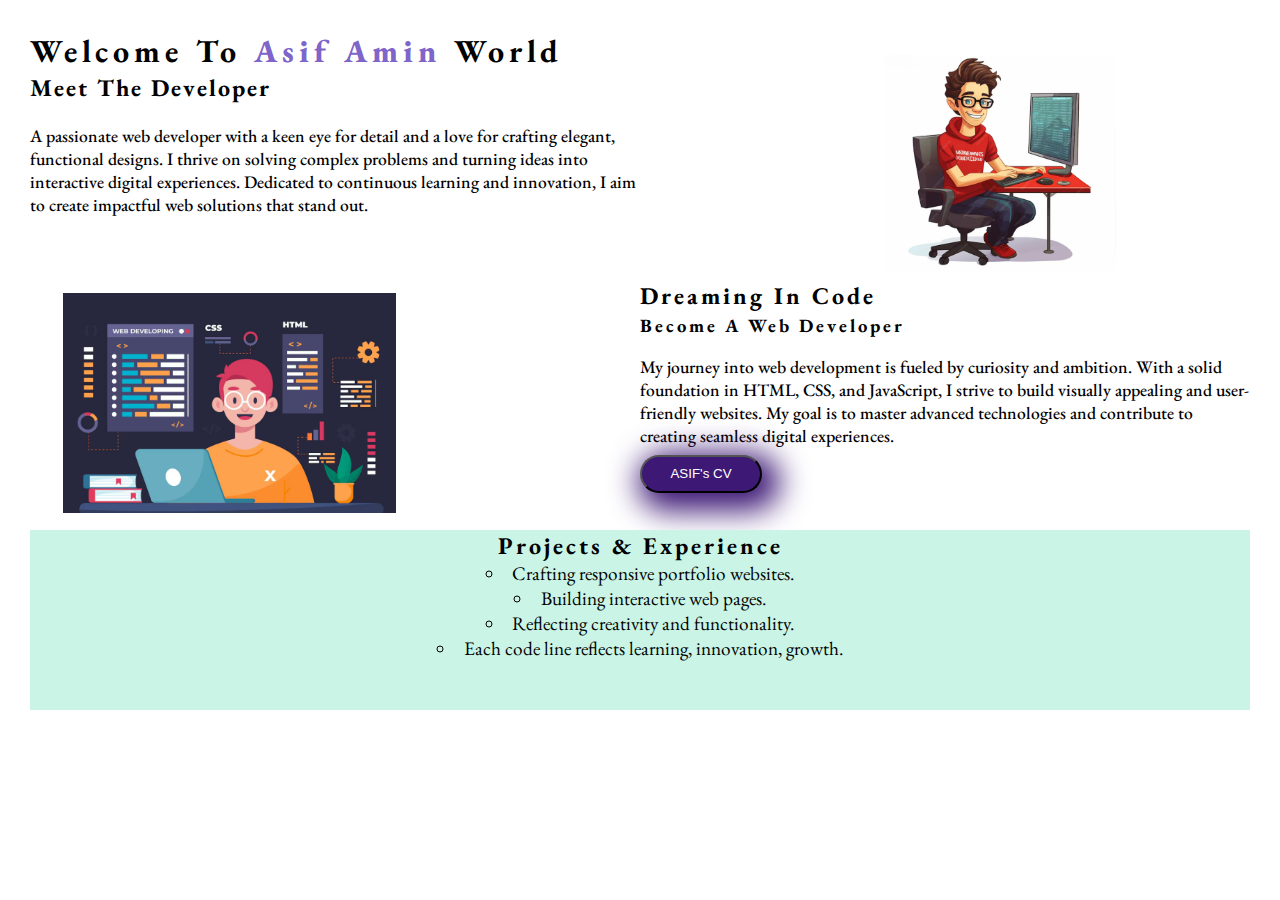
<file: index.html>
<!DOCTYPE html>
<html lang="en">
<head>
    <meta charset="UTF-8">
    
    <meta name="viewport" content="width=device-width, initial-scale=1.0">
    <link rel="shortcut icon" href="download-removebg-preview.png" type="image/x-icon">
    <meta name="description" content="its Asif Amin portfolio">
    <title>Asif's Portfolio</title>
    <link rel="shortcut icon" href="download.png" type="image/x-icon">
    <link rel="stylesheet" href="mp.css">
    <link rel="preconnect" href="https://fonts.googleapis.com">
<link rel="preconnect" href="https://fonts.gstatic.com" crossorigin>
<link href="https://fonts.googleapis.com/css2?family=EB+Garamond:ital,wght@0,400..800;1,400..800&display=swap" rel="stylesheet">

<link rel="stylesheet" media="screen and (max-width: 1024px)" href="tab.css">
<link rel="stylesheet" media="screen and (max-width: 630px)" href="mobile.css">






</head>
<body>
<div class="fullpf">

<div class="left">

    <h1>Welcome To <span style="font-weight: bolder; color: #5531b8c5;">Asif Amin </span>World</h1>
    <h2>Meet The Developer</h2> <br>
    <img src="1.png" height="220px">
    <div class="info1">
        <p>A passionate web developer with a keen eye for detail and a love for crafting elegant, functional designs. I thrive on solving complex problems and turning ideas into interactive digital experiences. Dedicated to continuous learning and innovation, I aim to create impactful web solutions that stand out.</p>
    
    </div><!--info1-->
    




</div><!--left-->


<div class="right">
    <h2>Dreaming In Code</h2>
    <h3>Become A Web Developer</h3> <br>
    <img src="2.png" height="220px">



    <div class="info2">
        <p>My journey into web development is fueled by curiosity and ambition. With a solid foundation in HTML, CSS, and JavaScript, I strive to build visually appealing and user-friendly websites. My goal is to master advanced technologies and contribute to creating seamless digital experiences.</p>
    
    </div><!--info2-->

    <button class="btn"> ASIF's CV</a></button>
   

   <!--  <a href="/cv.html"> -->




</div><!--right-->








<div class="last">

<h2>Projects & Experience</h2>
<ol>

<li>Crafting responsive portfolio websites.</li>
<li>Building interactive web pages.</li>
<li> Reflecting creativity and functionality.</li>
<li>Each code line reflects learning, innovation, growth.</li>



</ol>



</div><!--last-->















</div><!--fullpf-->

<script src="mp.js"></script>
    
    
</body>
</html>
</file>
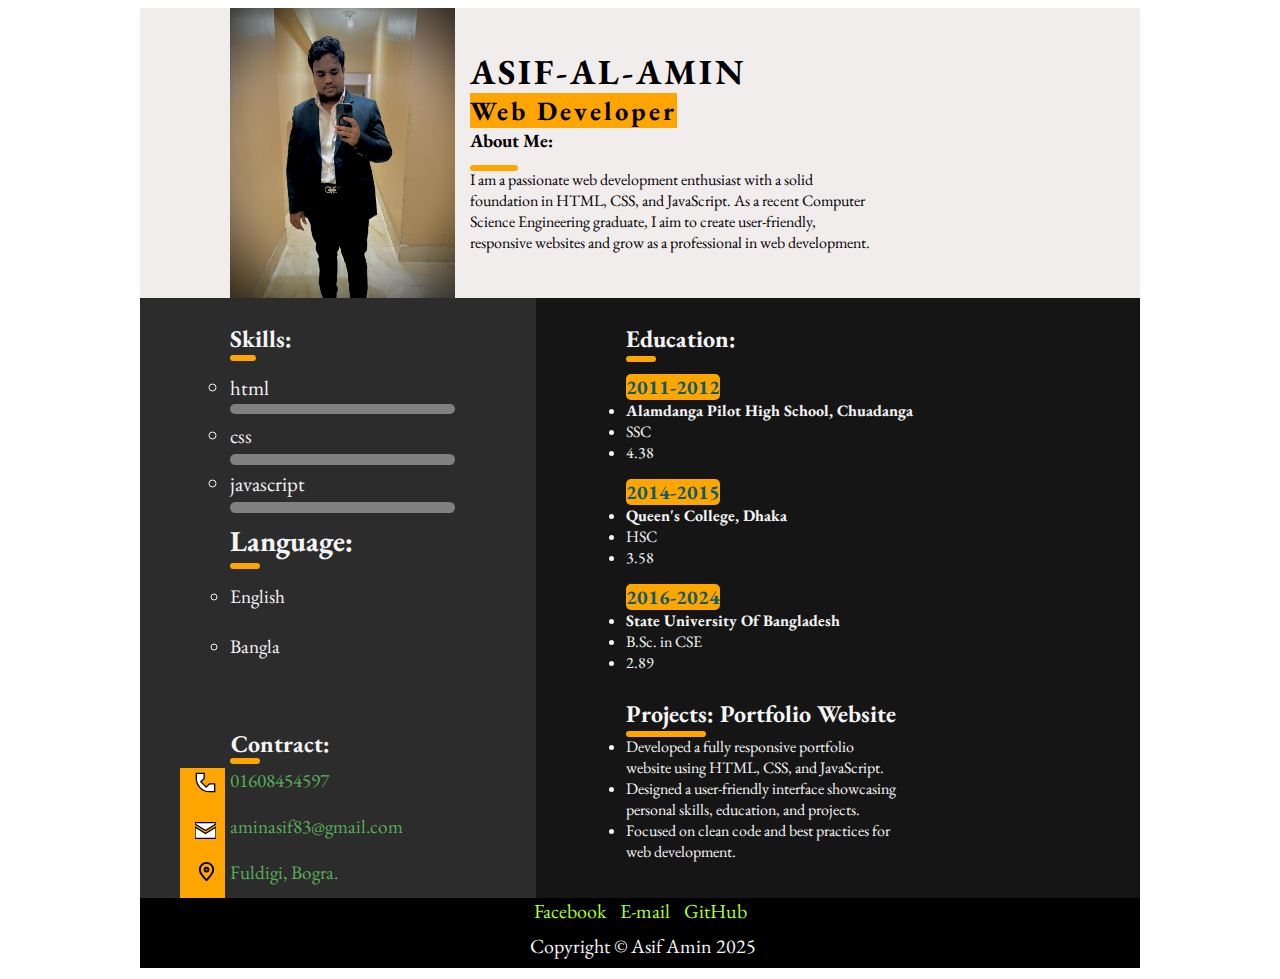
<file: cv.html>
<!DOCTYPE html>
<html lang="en">
<head>
    <meta charset="UTF-8">
    <meta name="viewport" content="width=device-width, initial-scale=1.0">
    <meta name="description" content="its Asif Amin cv">
    <title>Asif's CV</title>
    <link rel="preconnect" href="https://fonts.googleapis.com">
<link rel="preconnect" href="https://fonts.gstatic.com" crossorigin>
<link href="https://fonts.googleapis.com/css2?family=EB+Garamond:ital,wght@0,400..800;1,400..800&family=Playfair+Display:ital,wght@0,400..900;1,400..900&display=swap" rel="stylesheet">
    
    <link rel="stylesheet" href="cv.css">

    <link rel="stylesheet" media="screen and (max-width: 1440px)" href="laptop.css">

    <link rel="stylesheet" media="screen and (max-width: 791px)" href="tabcv.css">

     <link rel="stylesheet" media="screen and (max-width: 622px)" href="tab1.css">


    <link rel="stylesheet" media="screen and (max-width: 561px)" href="mobilecv.css">

    <style>
        /*for mobile*/
/*media*/


/*media*/






 /*for laptop */









    </style>
</head>
<body>
<div class="fullcv">

<div class="up">
    <img class="pi1" src="me.jpg" alt="">

    <div class="name">

        <h1>ASIF-AL-AMIN</h1>
        <h2>Web Developer</h2>



    </div><!--name-->

    <div class="aboutme">

        <h3>About Me:</h3>
        <hr class="hr">
<p>I am a passionate web development enthusiast with a solid foundation in HTML, CSS, and JavaScript. As a recent Computer Science Engineering graduate, I aim to create user-friendly, responsive websites and grow as a professional in web development.</p>

    </div><!--aboutme-->


</div><!--up-->


<div class="twoside">





<div class="left">

<div class="skills">
<h2>Skills:</h2>
<hr class="hr1">
<ol>
    <li class="s1">html</li><br>
    <li class="s2">css</li><br>
    <li class="s3">javascript</li>


</ol>




</div><!--skills-->



<div class="language">

<h2>Language:</h2>
<hr class="hr2">
<ol>
    <li>English</li><br>
    <li>Bangla</li>
    


</ol>




</div>




    <div class="contract">
<h2>Contract:</h2>
<hr class="hr2">

<div class="vr">
    <img class="pl" src="phone-svgrepo-com.svg" height="21px">
    <img class="el" src="email.svg" height="21px">
    <img class="ll" src="location-pin-alt-1-svgrepo-com (1).svg" height="23px"> 

</div><!--vr-->
<div class="cinfo">
<a id="c1" href="tel: 01608454597">01608454597</a><br> <br>
<a id="c1" href="mailto: aminasif83@gmail.com">aminasif83@gmail.com</a> <br> <br>
<a id="c1" href="https://maps.app.goo.gl/6Rnybbk6P1kqwzWR6">Fuldigi, Bogra.</a>
</div><!--cinfo-->
</div><!--contract-->

</div><!--left-->

<div class="right">
<div class="education">
<h2>Education:</h2>
<hr class="hr2">
<ol>
<li style="font-weight: bold; font-size: 20px;  background-color: orange; display: inline; color: #0d5a6d; border-radius: 5px;">2011-2012</li>
       <li style="font-weight: bold;">Alamdanga Pilot High School, Chuadanga</li>
       <li>SSC</li>
       <li>4.38</li>
    </ol> 


    <ol>
        <li style="font-weight: bold;font-size: 20px; background-color: orange; display: inline; color: #0d5a6d;border-radius: 5px;">2014-2015</li>
        <li style="font-weight: bold;">Queen's College, Dhaka</li>
        <li>HSC</li>
        <li>3.58</li>


    </ol> 


   <ol>
    <li style="font-weight: bold;font-size: 20px;  background-color: orange; display: inline; color: #0d5a6d;border-radius: 5px;">2016-2024</li>
    <li style="font-weight: bold;">State University Of Bangladesh</li>
    <li>B.Sc. in CSE</li>
    <li>2.89</li>


   </ol>

    <!--<hr class="hr3">-->
  



</div><!--education-->


<div class="projects">
<h2>Projects: Portfolio Website</h2>

    <hr class="hr3">
    <ol>

<li>Developed a fully responsive portfolio website using HTML, CSS, and JavaScript.</li>
<li>Designed a user-friendly interface showcasing personal skills, education, and projects.</li>
<li>Focused on clean code and best practices for web development.</li>
    </ol>



</div>

</div><!--right-->

</div><!--2side-->


<div class="last">

    <a href="https://www.facebook.com/aminasif83/">Facebook</a>
    <a href="mailto: aminasif83@gmail.com">E-mail</a> 
    <a href="https://github.com/asifamin502">GitHub</a>
    <div class="last1">
    <p>Copyright &copy; Asif Amin 2025</p>
    </div>
    

</div><!--last-->





</div><!--full cv-->




   



    
    
</body>
</html>
</file>
<file: mp.css>
*{
    padding: 0;
    margin: 0;
    box-sizing: border-box;
}


body{
    font-family: "EB Garamond", serif;
    
    
    
}

.fullpf{
    
   
    margin: 30px 30px;
    
    
}

.left{
position: relative;

height: 250px;
width: 100%;


}

.left > h1{
letter-spacing: 5px;


}


.left > h2{
    letter-spacing: 2px;





}


.left > img{

position: absolute;
left: 70% ;
top: 10%;





}

.info1{
width: 50%;
font-size: 1.1rem;
font-weight: 500;
position: absolute;



}






.right{
    position: relative;
    
    height: 250px;
    width: 100%;



}



.right > h2{

    position: absolute;
    left: 50%;

    
}


.right > h3{

    position: absolute;
    left: 50%;
    top: 13%;

    
}



.right > h2,h3{

   letter-spacing: 3px;
   

    
}

.right > img{
    position: absolute;
    right: 70%;
    top: 5%;
}


.info2{
    width: 50%;
    font-size: 1.1rem;
    font-weight: 500;
    position: absolute;
    left: 50%;
    top: 30%;
    


}

button{
position: absolute;
top: 70%;
left: 50%;
width: 10%;
height: 15%;
background-color: rgb(61, 24, 117);
color: white;
border-radius: 20px;
box-shadow: 8px 8px 30px 10px rgb(61, 24, 117);
cursor: no-drop;


}

.btn > a{
    text-decoration: none;
    color: aliceblue;
}


.last{
    position: relative;
    background-color: rgb(201, 244, 230);
    height: 180px;
    width: 100%;
   



}


.last > h2{
    letter-spacing: 3px;
    text-align: center;
    


}

.last ol{
    list-style-type: circle;
    text-align: center;
    font-weight: 400;
    font-size: 1.2rem;
    list-style-position: inside;
}
</file>
<file: tab.css>
div.fullpf {
    div.left {
      h1 {
        span {
  
        }
      }
  
      h2 {
  
      }
  
      br {
  
      }
  
      img {
        height: 180px;
        top: 35px;
  
      }
  
      div.info1 {
        p {
  
        }
      }
  
      undefined {
  
      }
    }
  
    undefined {
  
    }
  
    div.right {
      top: 40px;
      h2 {
  
      }
  
      h3 {
  
      }
  
      br {
  
      }
  
      img {
        height: 180px;
        left: 10px;
  
      }
  
      div.info2 {
        p {
  
        }
      }
  
      undefined {
  
      }
  
      button {
        top: 100%;
        width: 100px;
  
      }
    }
  
    div.last {
        top:120px;
      h2 {
  
      }
  
      ol {
        li {
  
        }
      }
    }
  }
  
  undefined {
  
  }
</file>
<file: mobile.css>
div.fullpf {
  max-width: 100%;
margin: 10%;


  div.left {
    h1 {
      letter-spacing: 3px;
font-size: 0.8rem;
      span {

      }
    }

    h2 {
      letter-spacing: 1.5px;
      font-size: 0.6rem;
    

    }

    br {

    }

    img {
      height:80px ;

    }

    div.info1 {
      top: 15%;
      p {

        width: 100%;
        font-size: 0.5rem;
        font-weight: 500;

      }
    }

    undefined {

    }
  }

  undefined {

  }

  div.right {

    position: absolute;
        top: 22%;
        left: 5px;
    h2 {

      letter-spacing: 1.5px;
      font-size: 0.6rem;

    }

    h3 {

      letter-spacing: 1.5px;
      font-size: 0.6rem;
      top: 6%;


    }

    br {

    }

    img {
      height:80px ;
        top: 1px;

    }

    div.info2 {
      top: 15%;
      p {

        width: 70%;
            font-size: 0.5rem;
            
            font-weight: 500;

      }
    }

    undefined {

    }

    button.btn {
      top: 130px;
      width: 60px;
      height: 25px;
      font-size: 0.5rem;
      box-shadow: 3px 3px 5px rgb(61, 24, 117);

    }
  }

  div.last {
    height: 80px;
        top: 70px;
        right: 25px;
    h2 {

      letter-spacing: 3px;
        text-align: center;
        font-size: 0.8rem;
      }

    }

    ol {
      font-size: 0.6rem;
      li {

      }
    }
  }


undefined {

}
</file>
<file: cv.css>
*{
    padding: 0;
    margin 0;
    box-sizing: border-box;
}

::selection{
    color: orangered;
    background-color: black;
}

body{
    font-family: "EB Garamond", serif;
  font-optical-sizing: auto;
  font-weight: <weight>;
  font-style: normal;




}



.fullcv{
    max-width: 1000px;
    margin: 0 auto;
    
    height: 750px ;
    





}



.name{
position: absolute;
left: 330px;
bottom: 180px;

font-size: 1.1rem;
letter-spacing: 3px;

    
}

.name > h1{
  font-size: 2.2rem;  


}

.name h2{
background-color: orange;
display: inline;
position: absolute;
top: 45px;



}

.aboutme{
    position: absolute;
width:40%;
font-size: 1rem;
left: 330px;
height: 10vh;
top: 140px;



}


.aboutme > h3{

position: absolute;
bottom: 40px;



}

.aboutme > p{
    position: absolute;
    top: 5px;
}

.aboutme .hr{
    
   
    border: 3px solid orange;
    border-radius: 5px;
    position: absolute;
    top: 9px;
    width: 12%;
    
}




.up{
height: 290px;
width: 100%;
position: relative;
background-color: rgb(242, 237, 237);
display: flex;
flex-direction: row;


}

.pi1{

    height: 290px;
    max-width: 225px;
    position: absolute;
    left: 90px;
    

}


.twoside{
    display: flex;
    
}






.left{
  width: 40%;
  height: 600px;
  background-color: rgba(0, 0, 0, 0.829);
position: relative;
padding: 5px;
}

.contract{
color: whitesmoke;
position: absolute;
top: 400px;
left: 90px;




}


.contract > h2{
position: absolute;
top: 10px;
left: 1px;



}
.cinfo{
    position: absolute;
    top: 70px;
}

.cinfo > a{
color: rgb(88, 175, 88);
text-decoration: none;
font-size: 1.2rem;


}

.contract:hover{
    color: rgb(93, 138, 25);
    
    
    
    }

    .cinfo > a:hover{
        color: whitesmoke;
    }

.hr1{
    border: 3px solid orange;
    border-radius: 5px;
    position: absolute;
    top: 44px;
    width: 35%;
}

.hr2{
    border: 3px solid orange;
    border-radius: 5px;
    position: absolute;
    top: 52px;
    width: 30px;
   
}


.vr{
    width: 45px;
    height: 130px;
    background-color: orange;
    position: absolute;
    top: 70px;
    right: 5px;
    display: flex;
    flex-direction: column;
    
}

.vr > .pl{
    position: absolute;
    bottom: 105px;
    left: 15px; 
 }

.vr > .el{
   position: absolute;
   bottom: 57px;
   left: 15px; 
}

.vr > .ll{
    position: absolute;
    bottom: 15px;
    left: 15px;


}



.skills{

    color: whitesmoke;
    position: absolute;
    top: 5px;
    left: 90px;
    


}

.skills .s1::before{
    content: '';
    position: absolute;
    top: 48%;
    background-color: gray;
    height: 5%;
    width: 300%;
    border-radius: 10px;
}

.skills .s1::after{
    content: '';
    position: absolute;
    top: 48%;
    left: 0%;
    background-color: yellow;
    height: 5%;
    width: 0;
    border-radius: 10px;

    animation-timing-function: linear;
    
    animation-duration: 3s;
    animation-iteration-count: 2;

    animation-name: ani; 
    animation-fill-mode: forwards;
    
   
    
    
}


.skills .s2::before{
    content: '';
    position: absolute;
    top: 72%;
    background-color: gray;
    height: 5%;
    width: 300%;
    border-radius: 10px;
}

.skills .s2::after{
    content: '';
    position: absolute;
    top: 72%;
    left: 0%;
    background-color: yellow;
    height: 5%;
    width: 0;
    border-radius: 10px;
   
   
    animation-timing-function: linear;
    
    

    animation-name: ani2; 
    animation-fill-mode: forwards;

    animation-duration: 3s;
    animation-iteration-count: 2;
    

    

}


.skills .s3::before{
    content: '';
    position: absolute;
    top: 95%;
    background-color: gray;
    height: 5%;
    width: 300%;
    border-radius: 10px;
}

.skills .s3::after{
    content: '';
    position: absolute;
    top: 95%;
    left: 0%;
    background-color: yellow;
    height: 5%;
    
   


    width: 0;
    border-radius: 10px;

    animation-timing-function: linear;
    
    animation-duration: 3s;

    animation-name: ani3; 
    animation-fill-mode: forwards;

    
    animation-iteration-count: 2;

}



@keyframes ani {

  0%{
width: 0%;
  }
  100%{
    width: 290%;
  }
  

    
}

@keyframes ani2 {

    0%{
  width: 0%;
    }
    100%{
      width: 260%;
    }
    
  
      
  }

  @keyframes ani3 {

    0%{
  width: 0%;
    }
    100%{
      width: 150%;
    }
    
  
      
  }




.skills li{

list-style-type: circle;
font-size: 1.3rem;

}

.skills:hover{
color: greenyellow;



}


.language{
    color: whitesmoke;
    position: absolute;
    top: 200px;
    left: 90px;
    font-size: 1.2rem;



}

.language .hr2{
    position: absolute;
    top: 55px;
}

.language li{
    list-style-type: circle;




}

.language:hover{
color: greenyellow;



}






.right{

    width: 61%;
    height: 600px;
    background-color: rgba(0, 0, 0, 0.918);
position: relative;
color: whitesmoke;

}

.education{
    
   
    position: absolute;
    top: 5px;
    left: 90px;
    font-size: 1rem;



}

.education .hr2{
position: absolute;
top: 45px;

}


.education  ol{
list-style-type: disc;


}

.education :hover{
color: greenyellow;

}


.projects{
position: absolute;
top: 380px;
left: 90px;


    
}

    

.projects > ol{
    list-style-type: disc;
    position: absolute;
    top: 60%;
}


.hr3{
    
        border: 3px solid orange;
        border-radius: 5px;
        position: absolute;
        top: 45px;
        width: 80px;
       
    
}

.projects:hover{
    color: greenyellow;
    
    }



.last{
    height: 70px;
    background-color: black;
    position: relative;
    text-align: center;
    margin: 0 auto;
    font-size: 20px;
    color: whitesmoke;

}

.last a{

    color: greenyellow;
    text-decoration: none;
    padding: 5px 5px;

}

.last1{
position: absolute;
top: 15px;
left: 390px;

}

.last:hover{
    color: whitesmoke;
    
    }
    .last1 :hover{
        color: greenyellow;
        
        }
</file>
<file: laptop.css>
.aboutme > h3{
        bottom: 74%;
        
    }
    
    .last1{
    
    left: 39%;
    }
</file>
<file: tabcv.css>
/*for tab */

    .aboutme > h3{
        bottom: 74%;
        
    }
    





    
    .skills .s1::before{
            width: 150%;
            top: 50%;
        }
        
        .skills .s1::after{
            width: 0;
            top: 50%;
        }
    
        .skills .s2::before{
            width: 150%;
            top: 70%;
        }
    
        .skills .s2::after{
            width: 0;
            top: 70%;
        }
    
        .skills .s3::before{
            width: 150%;
            top: 95%;
        }
    
        .skills .s3::after{
            width: 0;
            top: 95%;
        }
    
        @keyframes ani {
    
    0%{
    width: 0%;
    }
    100%{
      width: 135%;
    }
    
    
      
    }
    
    
    
    @keyframes ani2 {
    
    0%{
    width: 0%;
    }
    100%{
      width: 110%;
    }
    
    
      
    }
    
    
    @keyframes ani3 {
    
    0%{
    width: 0%;
    }
    100%{
      width: 70%;
    }
    
    
      
    }
    
    
    
    
    
    
    .last1{
    
    left: 35%;
    }
    
    /*media*/
</file>
<file: tab1.css>
div.fullcv {
    div.up {
      img.pi1 {
  
      }
  
      div.name {
        top: 10%;
        h1 {
            font-size: 1.5rem;
  
        }
  
        h2 {
            font-size: 1.5rem;
  
        }
      }
  
      undefined {
  
      }
  
      div.aboutme {
        h3 {
  
        }
  
        hr.hr {
  
        }
  
        p {
            font-size: 0.8rem;
  
        }
      }
    }
  
    undefined {
  
    }
  
    div.twoside {
      div.left {
        div.skills {
            left: 55px;
          h2 {
  
          }
  
          hr.hr1 {
  
          }
  
          ol {
            li.s1 {
  
            }
  
            br {
  
            }
  
            li.s2 {
  
            }
  
            li.s3 {
  
            }
          }
        }
  
        undefined {
  
        }
  
        div.language {
            left: 55px;
          h2 {
  
          }
  
          hr.hr2 {
  
          }
  
          ol {
            li {
  
            }
  
            br {
  
            }
          }
        }
  
        div.contract {
            left: 60px;
          h2 {
  
          }
  
          hr.hr2 {
  
          }
  
          div.vr {
            img.pl {
  
            }
  
            img.el {
  
            }
  
            img.ll {
  
            }
          }
  
          undefined {
  
          }
  
          div.cinfo {
            a#c1 {
  
            }
  
            br {
  
            }
          }
        }
      }
  
      undefined {
  
      }
  
      div.right {
        div.education {
            left: 45px;
          h2 {
  
          }
  
          hr.hr2 {
  
          }
  
          ol {
            li {
  
            }
          }
  
          undefined {
  
          }
        }
  
        undefined {
  
        }
  
        div.projects {
            left: 45px;
          h2 {
  
          }
  
          hr.hr3 {
  
          }
  
          ol {
            li {
  
            }
          }
        }
      }
    }
  
    div.last {
      a {
  
      }
  
      div.last1 {
        p {
  
        }
      }
    }
  }
  
  undefined {
  
  }
</file>
<file: mobilecv.css>
.fullcv{
        max-width: 425px;
        height: 896px;
    }
    .pi1{
        height: 100%;
        width: 35%;
        left: 7%;

    }

    .up{
height: 23%;

    }

    .name{
top: 1%;
left: 43%;
font-size: 0.8rem;

    }

    .aboutme{
        font-size: 0.7rem;
top: 60%;
width: 55%;
left: 43%;
font-size: 0.6rem;



    }

    .aboutme > h3{
bottom: 70%;
height: 2.5vh;

    }

    .aboutme .hr{
        top: 2%;
    }

    .skills{
left: 17%;
font-size: 0.7rem;


    }
    .skills li{
        font-size: 0.8rem;

    }
    .skills ol{
 
 position: absolute;
 top: 75%;


    }
    .skills .hr1{
top: 60%;

    }

    .skills .s1::before{
        width: 200%;
        top: 20px;
    }
    
    .skills .s1::after{
        width: 0;
        top: 20px;
    }

    .skills .s2::before{
        width: 200%;
        top: 65%;
    }

    .skills .s2::after{
        width: 0;
        top: 65%;
    }

    .skills .s3::before{
        width: 200%;
        top: 110%;
    }

    .skills .s3::after{
        width: 0;
        top: 110%;
    }

    @keyframes ani {

0%{
width: 0%;
}
100%{
  width: 190%;
}


  
}



@keyframes ani2 {

0%{
width: 0%;
}
100%{
  width: 160%;
}


  
}


@keyframes ani3 {

0%{
width: 0%;
}
100%{
  width: 100%;
}


  
}
 

.language{
    left: 17%;
    top: 30%;
    font-size: 0.7rem;
}

.language > ol{
    position: absolute;
    top: 90%;
}

.language .hr2{
    top: 70%;
}
 .contract{
    left: 35%;
    font-size: 0.8rem;
 }

 .vr{
 width: 33px;


 }

 .vr .pl{
    height: 15px;
    top: 3%;
    left: 30%;


 }

 .vr .ll{
    height: 17px;
    top: 53%;
    left: 30%;


 }

 .vr .el{
    height: 15px;
    top: 28%;
    left: 30%;

 }




.cinfo > a{
    font-size: 0.6rem;
}

.education{
    font-size: 0.8rem;
    left: 10%;
}

.education .hr2{
    top: 10%;
}

.projects{
    width: 100%;
    
    top: 55%;
    left: 8%;
    font-size: 0.6rem;
}

.projects > ol{

top: 130%;
width: 70%;

}



.projects .hr3{
top: 70%;

}

.last{
    font-size: 0.9rem;
    height: 5vh;
}

.last1{
display: inline-block;
left: 150px;
font-size: 0.6rem;


}
</file>
